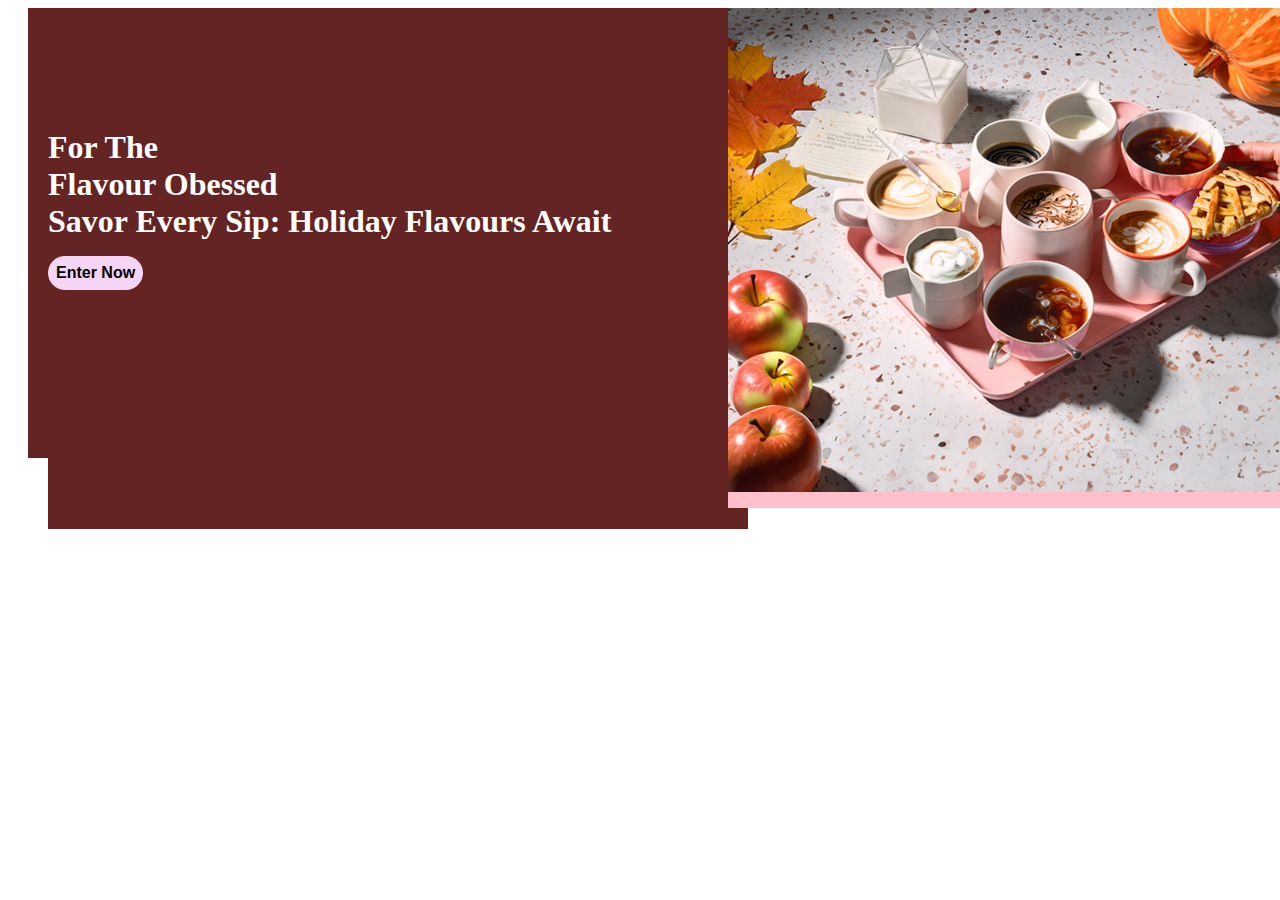
<file: contain.html>
<!DOCTYPE html>
<html lang="en">
<head>
    <meta charset="UTF-8">
    <meta name="viewport" content="width=, initial-scale=1.0">
    <title>Document</title>
    <link rel="stylesheet" href="contain.css">
</head>
<body>
    <div class="container">
        <div class="one">
            <h1 class="one">
                For The 
                <br>
               Flavour Obessed
                <br>
                Savor Every Sip: Holiday Flavours Await
                <br>
               <button class="btn btn--primary">Enter Now </button>
            </h1>
            
        
        </div>
        <div class="two">
            <img src="pumpkinwebpage2small (1).webp">
        </div>

    </div>
    
        
    
   
    
</body>
</html>
</file>
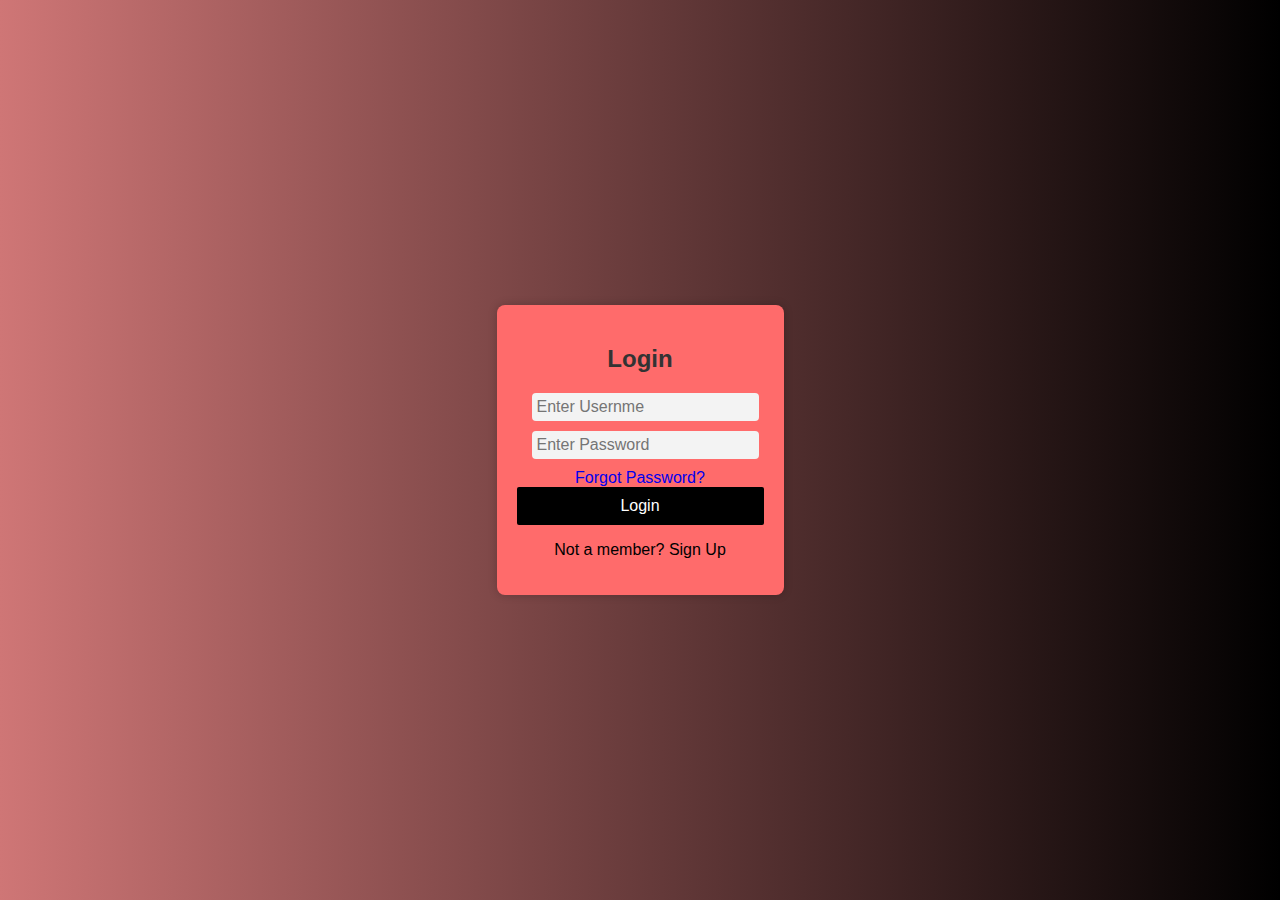
<file: login.html>
<!DOCTYPE html>
<html lang="en">
<head>
    <meta charset="UTF-8">
    <meta name="viewport" content="width=device-width, initial-scale=1.0">
    <link rel="stylesheet" type="text/css" href="login.css">
    <title>Login Page</title>
</head>
<body>
    <div class="login-container">
        <h2>Login</h2>
        <form id="login-form">
            <div class="form-group">
                <label for="username"></label>
                <input type="text" id="username"  placeholder= "Enter Usernme" required>
            </div>
            <div class="form-group">
                <label for="password"></label>
                <input type="password" id="password" placeholder="Enter Password" required>
                
            </div>
            <a href="#" class="text">Forgot Password?</a>
            <button type="submit">Login</button>
            <p>Not a member? <span>Sign Up</span></p>
        </form>
    </div>
    <script src="script.js"></script>
</body>
</html>
</file>
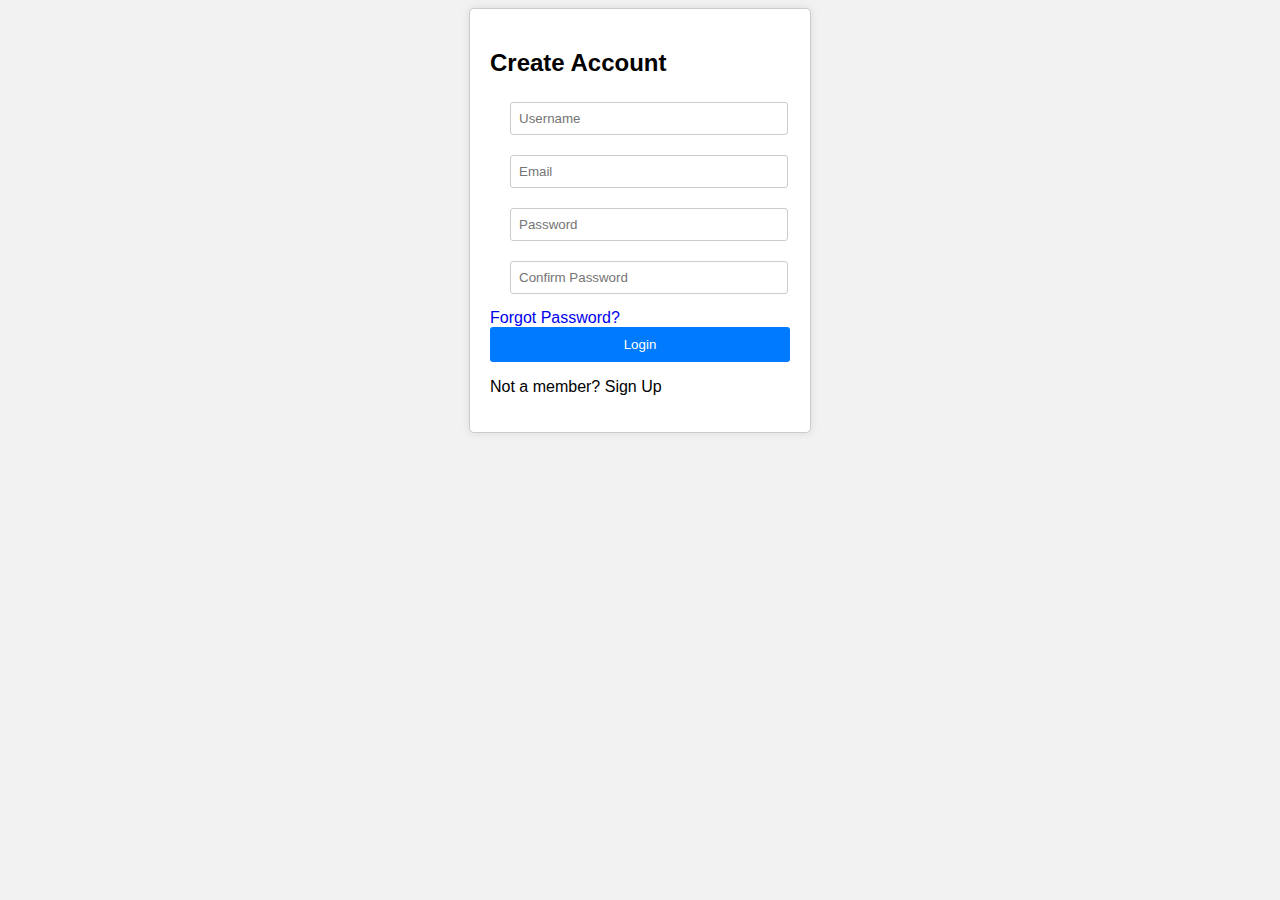
<file: regis.html>
<!DOCTYPE html>
<html>
<head>
    <link rel="stylesheet" type="text/css" href="regis.css">
</head>
<body>
    <div class="registration-form">
        <h2>Create Account</h2>
        <form id="registrationForm">
            <div class="form-group">
                <label for="username"></label>
                <input type="text" id="username" placeholder="Username" required>
                <i class="fa-regular fa-user"></i>
            </div>
            <div class="form-group">
                <label for="email"></label>
                <input type="email" id="email" placeholder="Email">
                <i class="fa-regular fa-envelope"></i>
            </div>
            <div class="form-group">
                <label for="password"></label>
                <input type="password" id="password" placeholder="Password" required>
                <i class="fa-solid fa-lock"></i>
            </div>
            <div class="form-group">
                <label for="confirmPassword"></label>
                <input type="password" id="confirmPassword" placeholder="Confirm Password"required>
            </div>
            <a href="#" class="text">Forgot Password?</a>
            <button type="submit">Login</button>
            <p>Not a member? <span>Sign Up</span></p>
        </form>
    </div>
    <script src="regist.js"></script>
</body>
</html>
</file>
<file: contain.css>
.container{
    display: flex;
    
}

.one{
    height: 400px;
    width: 700px;
    background-color: rgb(100, 36, 36);
    color: white;
    margin-left: 20px;
    padding-top: 50px;

}

.two{
    height: 500px;
    width: 700px;
    background-color: pink;
    
}
.btn{
    border-radius: 20px;
    border: 0;
    font-size: 1rem;
    font-weight: 600;
    margin: 1rem 0;
    padding: 0.5rem;
    
}
.btn--primary{
    background: rgb(245, 213, 245);
    color: black;
}
.btn--primary:hover{
    background: white;
}
</file>
<file: login.css>
body {
    font-family: 'Arial', sans-serif;
    background: linear-gradient(to right, #cf7676, #000000);
    display: flex;
    justify-content: center;
    align-items: center;
    height: 100vh;
    margin: 0;
    padding: 0;
}

.login-container {
    background-color: #ff6b6b;
    border-radius: 8px;
    padding: 20px;
    box-shadow: 0 0 10px rgba(0, 0, 0, 0.2);
    text-align: center;
}

.login-form {
    padding: 10px;
}

h2 {
    color: #333;
}

.form-group {
    margin: 10px 15px;
}

input {
    width: 100%;
    padding: 5px;
    border: none;
    border-radius: 4px;
    font-size: 16px;
    background-color: #f3f3f3;
}
.text {
    text-decoration: none;
    
}
.text:hover{
    text-decoration: underline;
}






button {

    width: 100%;
    background-color: black;
    color: #fff;
    border: none;
    padding: 10px;
    border-radius: 2px;
    font-size: 16px;
    cursor: pointer;
    transition: background-color 0.3s;
}

button:hover {
    background-color: blueviolet;
}
</file>
<file: regis.css>
body {
    font-family: Arial, sans-serif;
    background-color: #f2f2f2;
}

.registration-form {
    background-color:white;
    width: 300px;
    margin: 0 auto;
    padding: 20px;
    border: 1px solid #ccc;
    border-radius: 5px;
    box-shadow: 0 0 10px rgba(0, 0, 0, 0.1);
}

.form-group {
    margin: 10px 20px;
}
.text{
    text-decoration: none;

}
.text:hover{
    text-decoration: underline;
}
label {
    display: block;
    font-weight: bold;
}

input[type="text"],
input[type="email"],
input[type="password"] {
    width: 100%;
    padding: 8px;
    margin: 5px 0;
    border: 1px solid #ccc;
    border-radius: 3px;
}

button {
    width: 100%;
    background-color: #007BFF;
    color: #fff;
    padding: 10px;
    border: none;
    border-radius: 3px;
    cursor: pointer;
}

button:hover {
    background-color: #0056b3;
}
</file>
